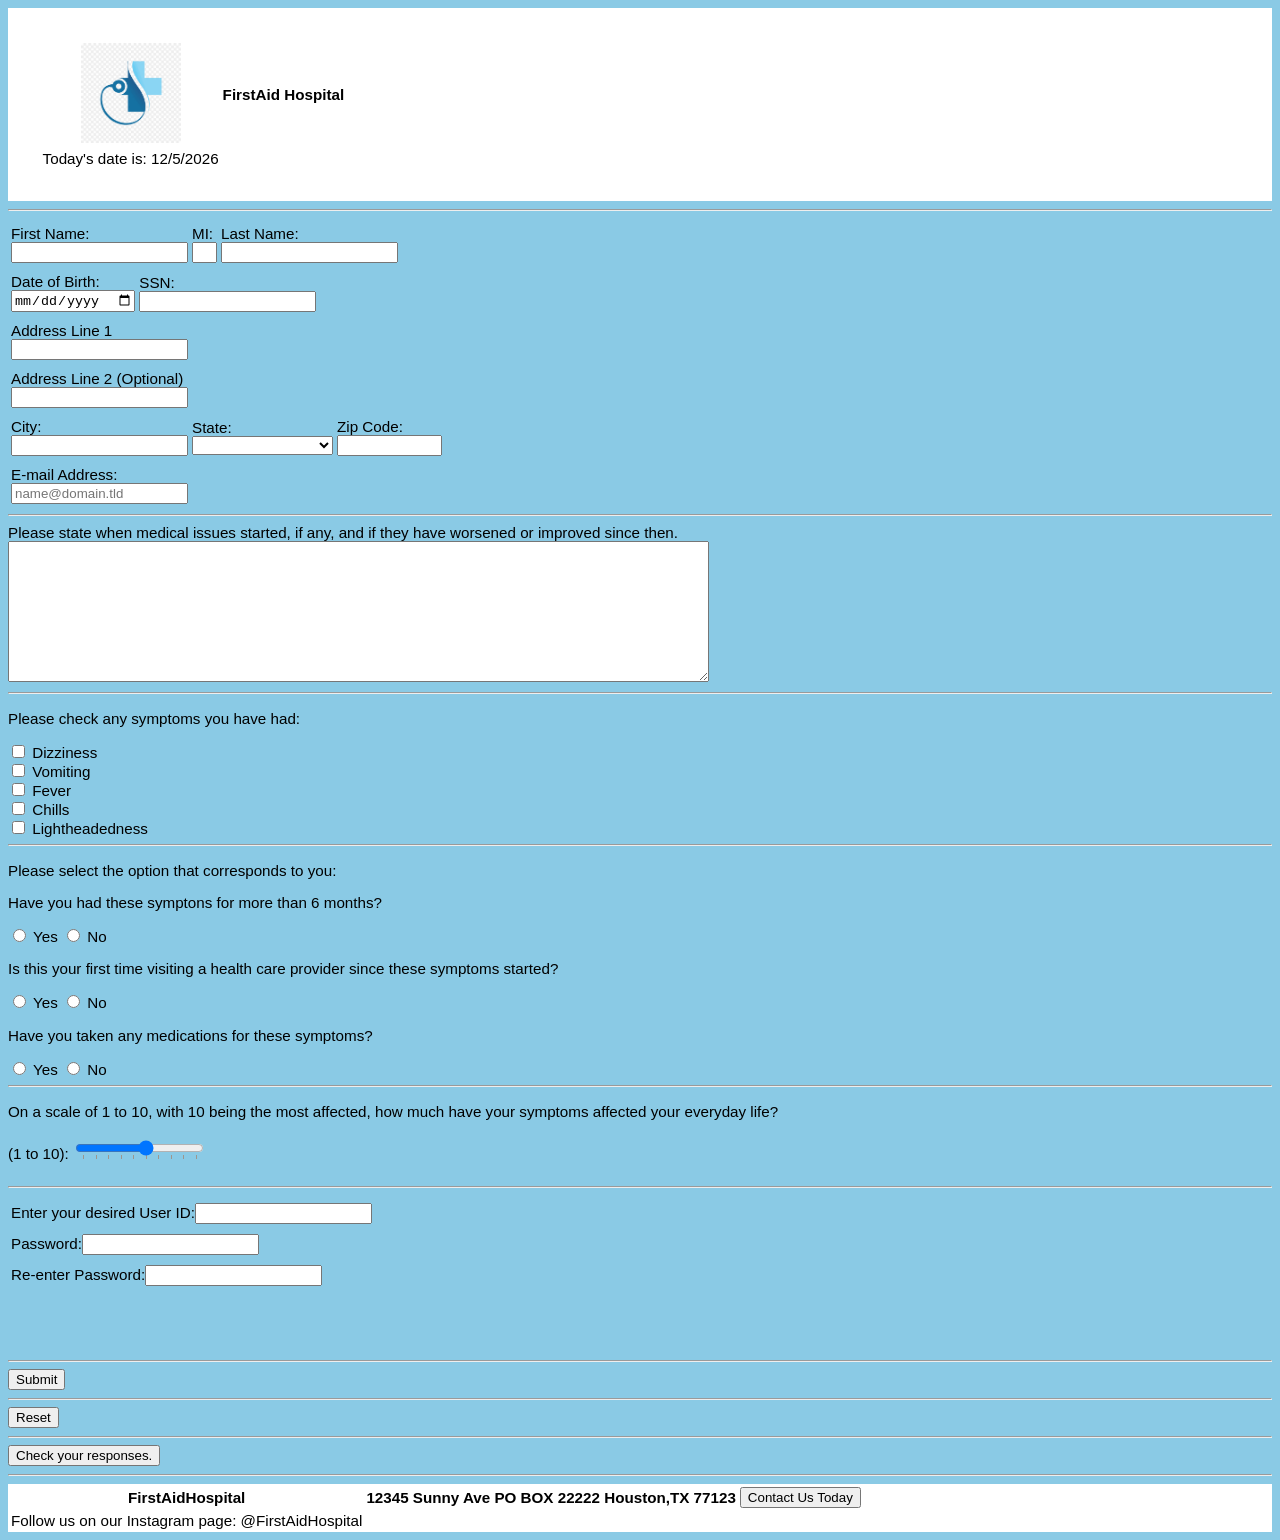
<file: index.html>
<!DOCTYPE html>
<!--
    Program Name: SebasSalHW1.html
    Name: Sebastian Andre Salazar
    Date created: 6/21/2026
    Date last edited: 6/21/2026
    Version: 1.0
    Description: HTML patient registration form
-->
  
<html>
    <head>

        <title>Sebastian Salazar Homework 1</title>

        <link rel="stylesheet" href="SebasSalHW2.css">

   </head>


<body>

<form id="formMedical">

    <div class = "myHeader">
  <table>

     <tr>
         <th><img id="hospitallogo" alt="logo of hospital" src="medicallogo.png" width="100" height="100"></th>
         <th>FirstAid Hospital</th>

      </tr>

  <tr>

     <td> Today's date is: <span id="todaydate"></span></td>

  </tr>

</table>
         

    </div>
    <hr>



    <div class="formDivision">

       


           <table>
          
   <tr>
            <th></th>
            <th></th>
            <th></th>
   </tr>

   <tr>
        <td><label for="fname">First Name:</label>
        <br>
        <input type="text" id="fname" name="fname" maxlength="30" pattern="[a-zA-Z']{1,30}" required oninvalid="this.setCustomValidity('Name Invalid')" oninput="this.setCustomValidity('')" onblur="checkfname()"></td>
        <td><label for="mi">MI:</label>
        <br>
        <input type="text" id="mi" name="mi" maxlength="1" size="1" pattern="[a-zA-Z]{1}" oninput="checkmi()" onblur="checkmi()"></td>
        <td><label for="lname">Last Name:</label>
        <br>
        <input type="text" id="lname" name="lname" maxlength="30" pattern="[a-zA-Z'-]{1,30}" required oninput="checklname()" onblur="checklname()">
        </td>
        
        <td><span id="namealert"></span></td>
        
  </tr>



          </table>


          <table>
           
                <tr>
                 <th></th>
                 <th></th>
                </tr>
          
                <tr>
                  <td><label for="dob">Date of Birth:</label>
                  <br>
                  <input type="date" id="dob" name="dob"></td>
                  <td><label for="ssn">SSN:</label>
                  <br>
                  <input type="password" id="ssn" name="ssn" maxlength="9"></td>
                </tr>



          </table>

          <table>
        
               <tr>
                 <th></th>
               </tr>
               <tr>
                 <td><label for="addressline1">Address Line 1</label>
                 <br>
                 <input type="text" id="addressline1" name="addressline1" maxlength="30" required oninput="this.setCustomValidity('')" oninvalid="this.setCustomValidity('Address Invalid')" onblur="checkaddress1()">
                 </td>
                 <td><span id="addressalert"></span></td>
               </tr>



          </table>

<table>

    <tr>
      <th></th>
    </tr>
    <tr>
      <td><label for="addressline2">Address Line 2 (Optional)</label>
      <br>
      <input type="text" id="addressline2" name="addressline2" maxlength="30" oninput="checkaddress2()" onblur="checkaddress2()">
      </td>
     
    
    </tr>

</table>

<table>


   <tr>
      <th></th>
      <th></th>
      <th></th>
   </tr>
   <tr>
      <td><label for="city">City:</label>
      <br>
      <input type="text" id="city" name="city" maxlength="30" pattern="[a-zA-Z]{2,30}" required onblur="checkcity()">
      </td>
      <td><label for="state">State:</label>
      <br>
      <select name="state" id="state" onblur="checkstate()">
        <option value=" "></option>
        <option value="AL">Alabama</option>
	<option value="AK">Alaska</option>
	<option value="AZ">Arizona</option>
	<option value="AR">Arkansas</option>
	<option value="CA">California</option>
	<option value="CO">Colorado</option>
	<option value="CT">Connecticut</option>
	<option value="DE">Delaware</option>
	<option value="DC">District Of Columbia</option>
	<option value="FL">Florida</option>
	<option value="GA">Georgia</option>
	<option value="HI">Hawaii</option>
	<option value="ID">Idaho</option>
	<option value="IL">Illinois</option>
	<option value="IN">Indiana</option>
	<option value="IA">Iowa</option>
	<option value="KS">Kansas</option>
	<option value="KY">Kentucky</option>
	<option value="LA">Louisiana</option>
	<option value="ME">Maine</option>
	<option value="MD">Maryland</option>
	<option value="MA">Massachusetts</option>
	<option value="MI">Michigan</option>
	<option value="MN">Minnesota</option>
	<option value="MS">Mississippi</option>
	<option value="MO">Missouri</option>
	<option value="MT">Montana</option>
	<option value="NE">Nebraska</option>
	<option value="NV">Nevada</option>
	<option value="NH">New Hampshire</option>
	<option value="NJ">New Jersey</option>
	<option value="NM">New Mexico</option>
	<option value="NY">New York</option>
	<option value="NC">North Carolina</option>
	<option value="ND">North Dakota</option>
	<option value="OH">Ohio</option>
	<option value="OK">Oklahoma</option>
	<option value="OR">Oregon</option>
	<option value="PA">Pennsylvania</option>
	<option value="RI">Rhode Island</option>
	<option value="SC">South Carolina</option>
	<option value="SD">South Dakota</option>
	<option value="TN">Tennessee</option>
	<option value="TX">Texas</option>
	<option value="UT">Utah</option>
	<option value="VT">Vermont</option>
	<option value="VA">Virginia</option>
	<option value="WA">Washington</option>
	<option value="WV">West Virginia</option>
	<option value="WI">Wisconsin</option>
	<option value="WY">Wyoming</option>
        <option value="PR">Puerto Rico</option>

<!-- State dropdown list acquired from https://www.freeformatter.com/usa-state-list-html-select.html

-->

</select>

</td>

      <td><label for="zipcode">Zip Code:</label>
      <br>
      <input type="text" id="zipcode" size="11" name="zipcode" minlength="5" maxlength="10" pattern="[\d]{5}" required oninput="checkzipcode()" onblur="checkzipcode()"></td>
      
      <td><span id="locationalert"></span></td>
   </tr>

</table>


<table>

    <tr>
      <th></th>
    </tr>
    <tr>
      <td><label for="email">E-mail Address:</label>
    <br>
      <input type="email" id="email" name="email" placeholder="name@domain.tld" required></td>
    </tr>

</table>



</div>
<hr>
<div class="formDivision">







   <label for="medicalIssues">Please state when medical issues started, if any, and if they have worsened or improved since then.</label>
   <br>
   <textarea id="medicalIssues" name="medicalIssues" rows="9" cols="85">

   </textarea>








</div>
<hr>
<div class="formDivision">

<p>Please check any symptoms you have had:</p>



  

      <input type="checkbox" id="option1" name="option1" value="Dizziness">
      <label for="option1">Dizziness</label><br>

      <input type="checkbox" id="option2" name="option2" value="Vomiting">
      <label for="option2">Vomiting</label><br>

      <input type="checkbox" id="option3" name="option3" value="Fever">
      <label for="option3">Fever</label><br>

      <input type="checkbox" id="option4" name="option4" value="Chills">
      <label for="option4">Chills</label><br>

      <input type="checkbox" id="option5" name="option5" value="Lightheadedness">
      <label for="option5">Lightheadedness</label><br>

 


    


</div>
<hr>

<div class="formDivision">

<p>Please select the option that corresponds to you:</p>



<p class="p10">Have you had these symptons for more than 6 months?</p>

     <input type="radio" id="yes" name="radioButtons1" value="Yes">
     <label for="yes">Yes</label>

     <input type="radio" id="no" name="radioButtons1" value="No">
     <label for="no">No</label><br>




<p>Is this your first time visiting a health care provider since these symptoms started?</p>

     <input type="radio" id="yes" name="radioButtons2" value="Yes">
     <label for="yes">Yes</label>

     <input type="radio" id="no" name="radioButtons2" value="No">
     <label for="no">No</label><br>





<p>Have you taken any medications for these symptoms?</p>

    <input type="radio" id="yes" name="radioButtons3" value="Yes">
    <label for="yes">Yes</label>

    <input type="radio" id="no" name="radioButtons3" value="No">
    <label for="no">No</label>



</div>

<hr>

<div class="formDivision">

<p>On a scale of 1 to 10, with 10 being the most affected, how much have your symptoms affected your everyday life?</p>

 <tr>

    <td><label for="symptomRange">(1 to 10):</label>
    <input type="range" id="symptomRange" name="symptomRange" min="1" max="10" list="incrementsof1"> 

  <br>
  <br>

     <span id="sliderbar"></span>
     <datalist id="incrementsof1">
           <option value="0"></option>
           <option value="1"></option>
           <option value="2"></option>
           <option value="3"></option>
           <option value="4"></option>
           <option value="5"></option>
           <option value="6"></option>
           <option value="7"></option>
           <option value="8"></option>
           <option value="9"></option>
           <option value="10"></option>
     </datalist>

    </td>

 </tr>




</div>

<hr>

<div class="formDivision">





<table>
    <tr>
      <th></th>
    </tr>
    <tr>
      <td><label for="user">Enter your desired User ID:</label><input type="text" id="userid" minlength="5" maxlength="30" pattern="[^\d][\w-]{5,20}" required oninput="checkuserid()" onblur="checkuserid()"></td>
<td><span id="uservalidation"></span></td>

    </tr>
</table>

<table>
    <tr>
      <th></th>
    </tr>
    <tr>
      <td><label for="pass">Password:</label><input type="password" id="pass" name="pass" pattern="[\w]" oninput="verifypassword()" onblur="verifypassword()" required></td>
<td><span id="passwordvalidation"></span></td>
    </tr>
</table>

<table>
    <tr>
      <th></th>
    </tr>
    <tr>
      <td><label for="reenterpass">Re-enter Password:</label><input type="password" id="reenterpass" name="reenterpass" oninput="checkpasswords()" onfocus="checkpasswords()" onblur="checkpasswords()"></td>

<td><span id="passwordmatching"></span></td>


    </tr>

<tr class="passwordcheckarea">
<td>&nbsp</td><td id="passwordmessage1">&nbsp</td>
</tr>
<tr class="passwordcheckarea">
<td>&nbsp</td><td id="passwordmessage2">&nbsp</td>
</tr>
<tr class="passwordcheckarea">
<td>&nbsp</td><td id="passwordmessage3">&nbsp</td>
</tr>

</table>






</div>

<hr>

<div class="formDivision">




    <input type="submit" value="Submit"><br>





</div>

<hr>

<div class="formDivision">






    <input type="reset" value="Reset">





</div>

<hr>

   <div>
     <tr>
        <td>
   
   <input type="button" id="obtaininput" value="Check your responses."   onclick="obtainresponses()">

      </td>

   </tr>

 </div>

<hr>

<div class="formFooter">





<table>
    <tr>
      <th>FirstAidHospital</th>
      <th>12345 Sunny Ave PO BOX 22222 Houston,TX 77123</th>
      <th><input type="button" onclick="alert('You have contacted us!')" value="Contact Us Today"></th>
    </tr>
    <tr>
      <td>Follow us on our Instagram page: @FirstAidHospital</td>
    </tr>
</table>


</div>

 

<!--
   Used W3Schools and homework2.html from Jake's Yucky Homework 2 for reference and help
-->

<script>
   const t = new Date();
   let datetext = t.toLocaleDateString();
   document.getElementById("todaydate").innerHTML = datetext;

</script>

<script src="SebasSal3371HW.js"></script>


</body>
</html>
</file>
<file: SebasSalHW2.css>
/*
Program Name: SebasSalHW1.css
Name: Sebastian Andre Salazar
Date Created: 06/21/2026
Date Last Edited: 06/21/2026
Version:1.0
Description: External CSS code for HTML patient registration form
*/

body {
    background-color: rgb(138, 202, 229);
    font-family: Arial, Helvetica, sans-serif;
    font-size: 95%;
}

div.myHeader {
background-color: rgb(255, 255, 255);
padding: 2.5%;
}



div.formDivision {

border: rgb(0, 0 ,0);
}


div.formFooter {
 background-color: rgb(255, 255, 255);

}




/* Used W3Schools and homework2.css from Jake's Yucky Homework 2 for reference and help

*/
</file>
